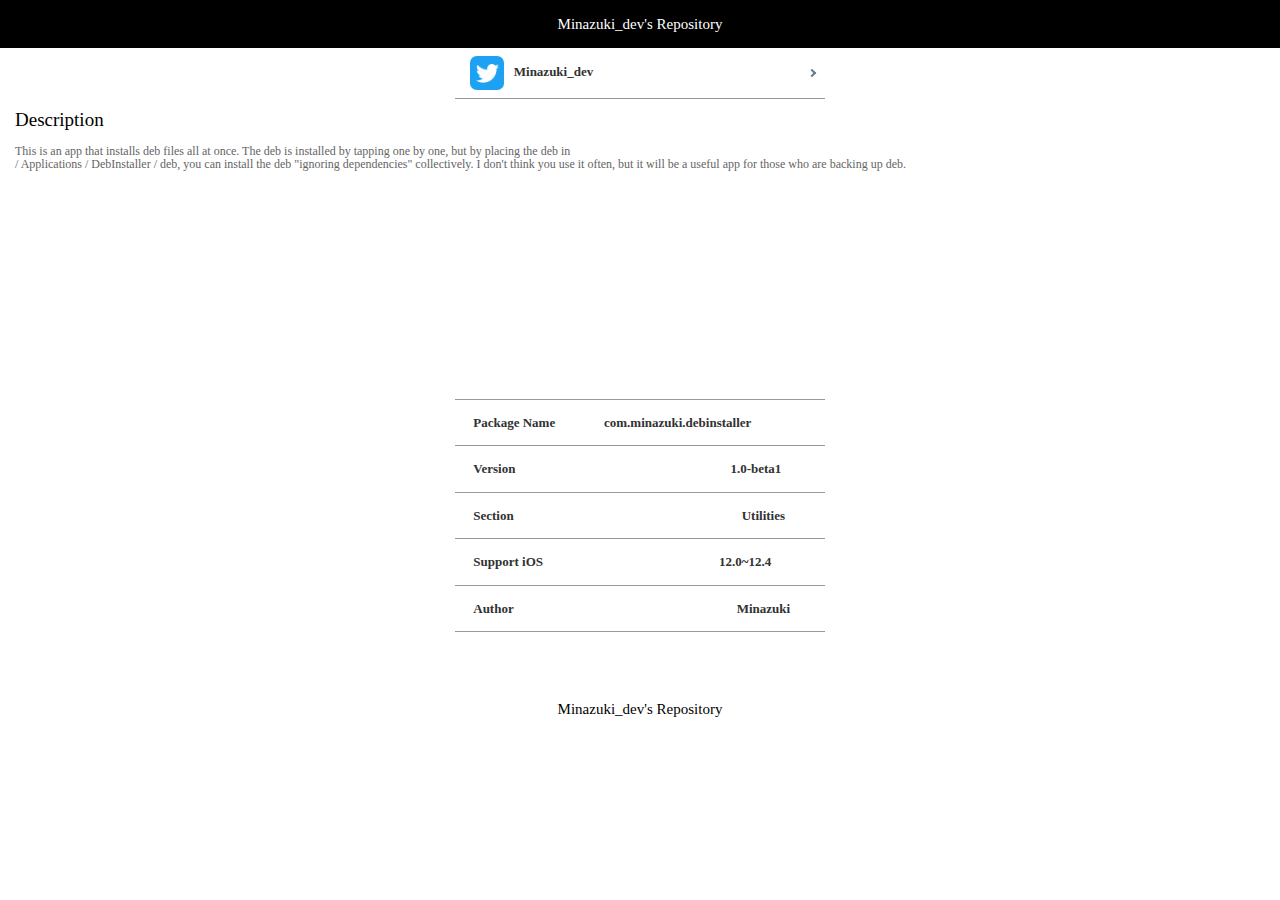
<file: html/debinstaller/index.html>
<!DOCTYPE html><html>
<head>
  <meta charset="UTF-8">
  <meta name="viewport" content="width=device-width" />
  <title>テンプレ</title>
  <link rel="stylesheet" href="img/bootstrap.min.css" />
  <link rel="stylesheet" href="style.css" />
</head>
<body>
<center>
<div class="top">
    <p>Minazuki_dev's Repository</p>
</div>
   <a href="https://twitter.com/Minazuki_dev" class="cy_btn"><img src="img/20191024211339.png"  width="34" height="34">&nbsp;&nbsp;&nbsp;Minazuki_dev</a>
</center>
<h1>
Description</h1>
<h2>This is an app that installs deb files all at once.  The deb is installed by tapping one by one, but by placing the deb in <br>/ Applications / DebInstaller / deb, you can install the deb "ignoring dependencies" collectively.  I don't think you use it often, but it will be a useful app for those who are backing up deb.</h2>
<center>
 <a href="" class="cp_btn">&nbsp;Package Name&emsp;&emsp;&emsp;&nbsp;&nbsp;&nbsp;com.minazuki.debinstaller</a>
 <a href="" class="cp2_btn"><span class="v">&nbsp;Version</span>1.0-beta1</span></a>
 <a href="" class="cp2_btn"><span class="s">&nbsp;Section</span>Utilities</span></a>
 <a href="" class="cp2_btn"><span class="su">&nbsp;Support iOS</span></span>12.0~12.4</a>
 <a href="" class="cp2_btn"><span class="a">&nbsp;Author</span></span>Minazuki</a>
<div class="u">
    <p>Minazuki_dev's Repository</p>
</div>
</body>
</html>
</file>
<file: html/debinstaller/style.css>
body {
  background: #fff;
font-family:
'Hiragino Sans','ヒラギノ角ゴシック',YuGothic,'Yu Gothic','メイリオ', Meiryo,'ＭＳ Ｐゴシック','MS PGothic'
}

.u {
position: relative;
top: 350px;
background-color: #fff;    
color: #000;
padding: 1em;
}

.u p {
margin: 0; 
padding: 0;
font-size: 15px;
}

.sp {
position: absolute;
top: 790px;
background-color: #fff;    
color: #FFF;
padding: 0.8em;
}

.sp p {
margin: 0; 
padding: 0;
font-size: 15px;
}

.top {
background-color: #000;    
color: #FFF;
padding: 0.8em;
}
.top p {
margin: 0; 
padding: 0;
font-size: 15px;
}

.v {
    margin-right : 215px;
}

.s {
    margin-right : 228px;
}

.su {
    margin-right : 176px;
}

.a {
    margin-right : 223px;
}

img {
    border-radius: 20%;
}

h1 {
position: absolute;
left: 15px;
top: 110px;
color: #000;
font-size: 19px;

}

h2 {
position: absolute;
left: 15px;
top: 145px;
color: #656565;
font-size: 12px;
}

h3 {
position: absolute;
top: 250px;
color: #fff;
}

h4 {
position: absolute;
left: 20px;
top: 75px;
color: #656565;
font-size: 12px;
}

a.ca_btn {
	position: relative;
	display: block;
	width: 370px;
	padding: 0.6em;
	text-align: left;
   font-size: 18px;
	font-weight: bold;
	text-decoration: none;
	color: #323232;
	text-shadow: 0 0 5px rgba(255, 255, 255, 0.0);
	background: #fff;
	transition: .4s;
	border-radius: 0px;
   border-top: solid 1px #999999;
   border-bottom: solid 1px #999999;
}
a.ca_btn { 
     position: relative;
     padding-left: 15px;
}

a.cr_btn {
	position: relative;
   top: 330px;
	display: block;
	width: 370px;
	padding: 1em;
	text-align: left;
   font-size: 13px;
	font-weight: bold;
	text-decoration: none;
	color: #323232;
	text-shadow: 0 0 5px rgba(255, 255, 255, 0.0);
	background: #fff;
	transition: .4s;
	border-radius: 0px;
   border-top: solid 1px #999999;
   border-bottom: solid 1px #999999;
}

a.cr_btn:hover {
	background: #ccc;
}

a.cr_btn { 
     position: relative;
     padding-left: 15px;
}

a.cr_btn::before {
     position: absolute;
     left: 10px;
     content: '';
     width: 6px;
     height: 6px;
     border-top: solid 2px #697b91;
     border-right: solid 2px #697b91;
     -webkit-transform: rotate(45deg);
     transform: rotate(45deg);
     top: 50%;
     margin-top: -3px;
}

a.cp_btn {
	position: relative;
   top: 300px;
	display: block;
	width: 370px;
	padding: 1em;
	text-align: left;
   font-size: 13px;
	font-weight: bold;
	text-decoration: none;
	color: #323232;
	text-shadow: 0 0 5px rgba(255, 255, 255, 0.0);
	background: #fff;
	transition: .4s;
	border-radius: 0px;
   border-top: solid 1px #999999;
   border-bottom: solid 1px #999999;
}

a.cp_btn { 
     position: relative;
     padding-left: 15px;
}

a.cp2_btn {
	position: relative;
   top: 300px;
	display: block;
	width: 370px;
	padding: 1em;
	text-align: left;
   font-size: 13px;
	font-weight: bold;
	text-decoration: none;
	color: #323232;
	text-shadow: 0 0 5px rgba(255, 255, 255, 0.0);
	background: #fff;
	transition: .4s;
	border-radius: 0px;
   border-bottom: solid 1px #999999;
}

a.cp2_btn { 
     position: relative;
     padding-left: 15px;
}

a.cl_btn {
	position: relative;
   top: 300px;
	display: block;
	width: 370px;
	padding: 1em;
	text-align: left;
   font-size: 13px;
	font-weight: bold;
	text-decoration: none;
	color: #323232;
	text-shadow: 0 0 5px rgba(255, 255, 255, 0.0);
	background: #fff;
	transition: .4s;
	border-radius: 0px;
   border-bottom: solid 1px #999999;
}

a.cl_btn { 
     position: relative;
     padding-left: 15px;
}

a.cy_btn {
	position: relative;
	display: block;
	width: 370px;
	padding: 0.6em;
	text-align: left;
   font-size: 13px;
	font-weight: bold;
	text-decoration: none;
	color: #323232;
	text-shadow: 0 0 5px rgba(255, 255, 255, 0.0);
	background: #fff;
	transition: .4s;
	border-radius: 0px;
   border-bottom: solid 1px #999999;
}

a.cy_btn:hover {
	background: #ccc;
}

a.cy_btn { 
     position: relative;
     padding-left: 15px;
}

a.cy_btn::before {
     position: absolute;
     right: 10px;
     content: '';
     width: 6px;
     height: 6px;
     border-top: solid 2px #697b91;
     border-right: solid 2px #697b91;
     -webkit-transform: rotate(45deg);
     transform: rotate(45deg);
     top: 50%;
     margin-top: -3px;
}
</file>
